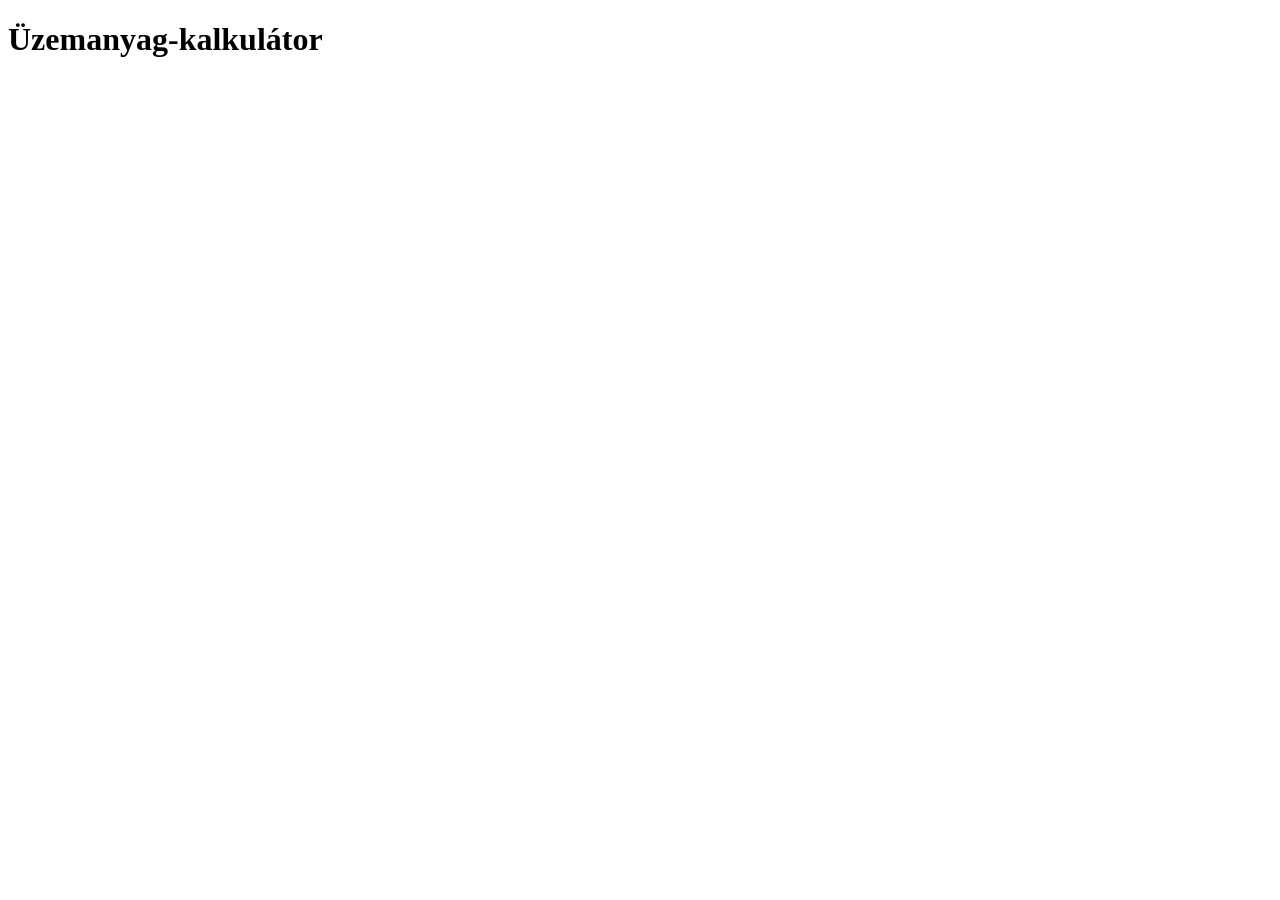
<file: get_home/index.html>
<!DOCTYPE html>
<html lang="en">
<head>
  <meta charset="UTF-8">
  <meta http-equiv="X-UA-Compatible" content="IE=edge">
  <meta name="viewport" content="width=device-width, initial-scale=1.0">
  <title>Üzemanyag-kalkulátor</title>
  <script src="app.js"></script>
</head>
<body>
  <h1>Üzemanyag-kalkulátor</h1>
</body>
</html>
</file>
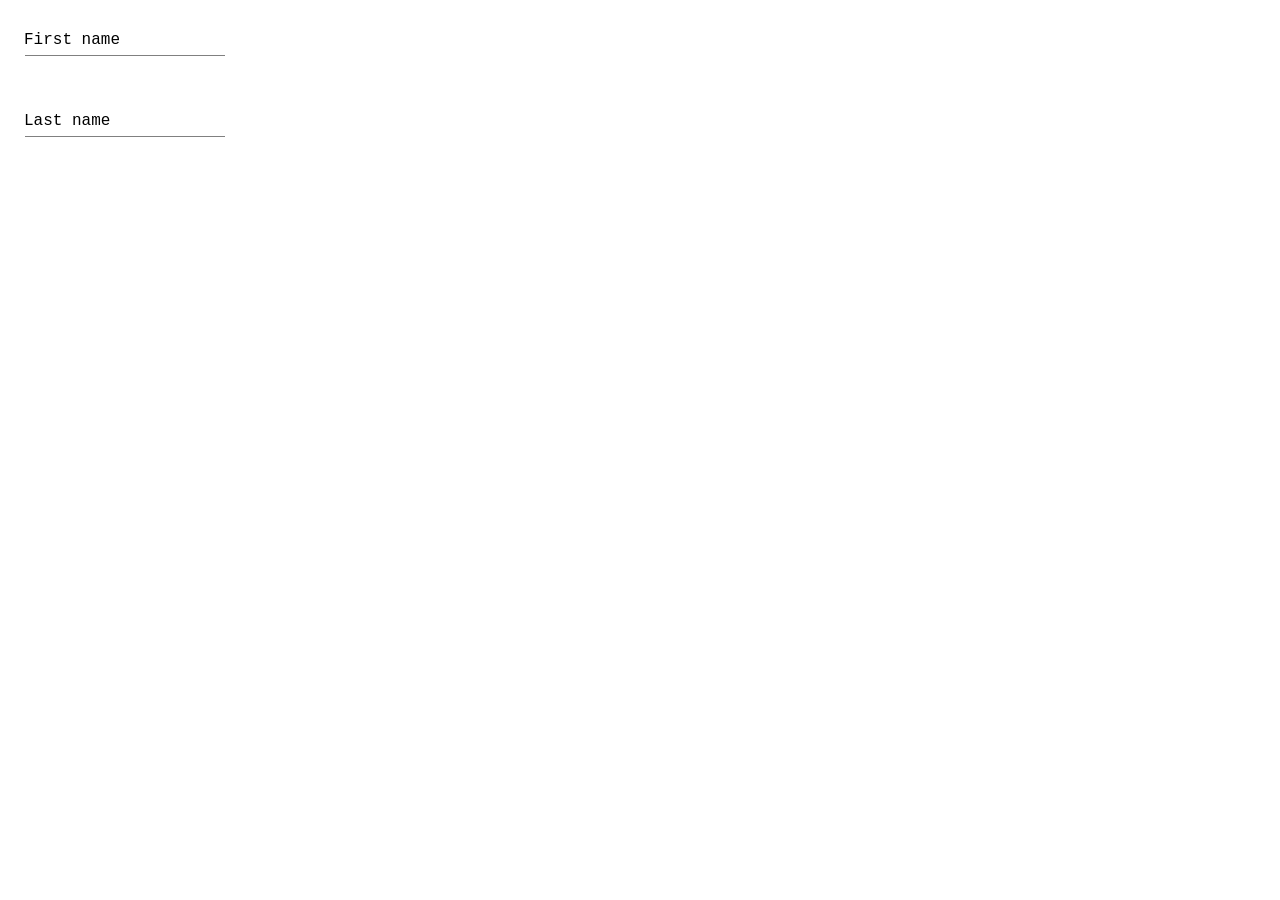
<file: Animations/moving_label/index.html>
<!DOCTYPE html>
<html>

<head>
	<meta charset="utf-8">
	<meta name="viewport" content="width=device-width">
	<title>Advanced CSS - Solution 12.2</title>
	<link href="style.css" rel="stylesheet" type="text/css" />
</head>

<body>
	<form>
		<div>
      <input type="text" name="first-name" id="first-name" required>
      <label for="first-name">First name</label>
    </div>
    <div>
      <input type="text" name="last-name" id="last-name" required>
      <label for="last-name">Last name</label>
    </div>
  </form>
</body>

</html>
</file>
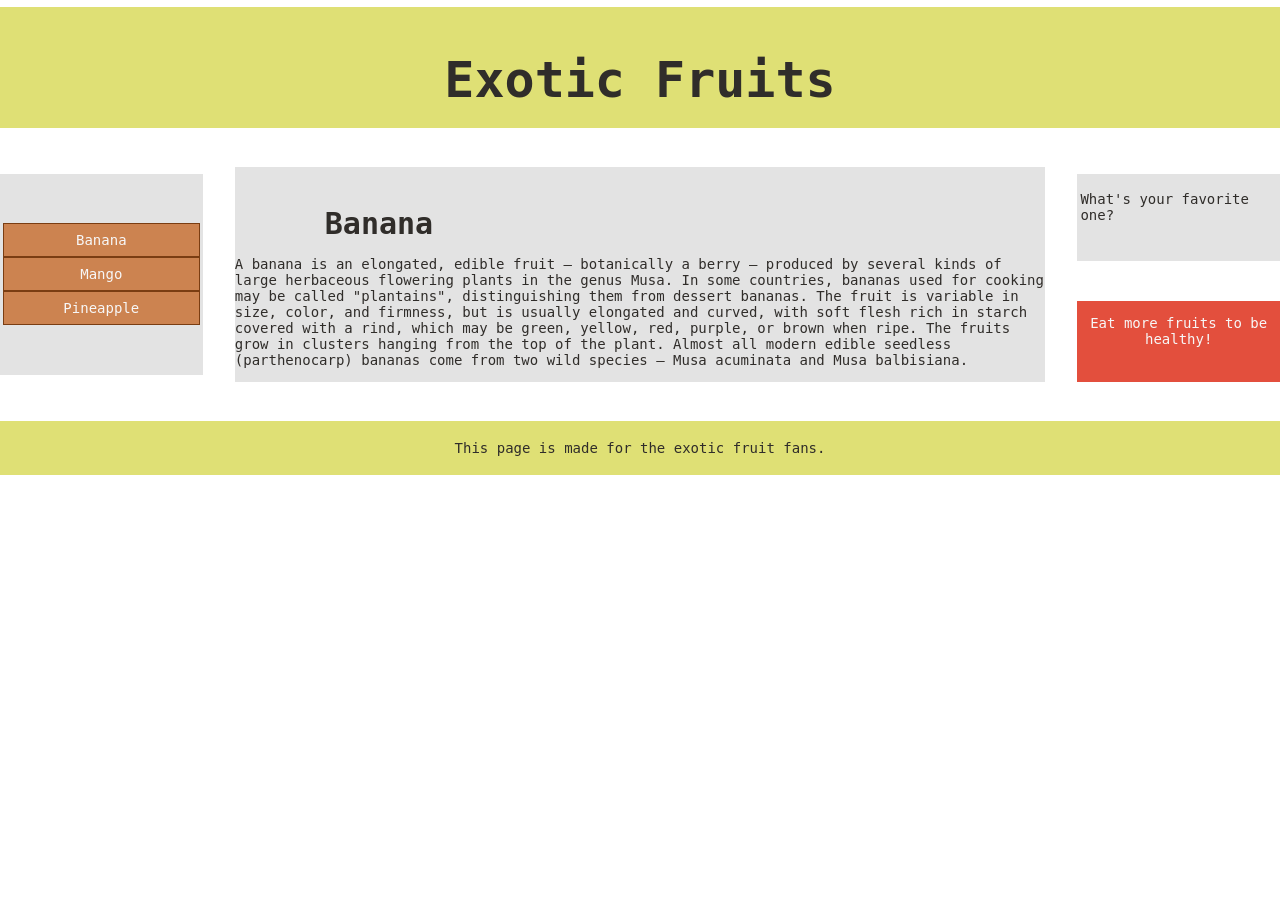
<file: Css_architect/more_css_files/index.html>
<!DOCTYPE html>
<html>
  <head>
    <meta charset="utf-8">
    <meta name="viewport" content="width=device-width">
    <title>Advanced CSS - Solution 16.10.</title>
    <link href="css/normalize.min.css" rel="stylesheet" type="text/css" />
    <link href="css/layout.css" rel="stylesheet" type="text/css">
    <link href="css/base.css" rel="stylesheet" type="text/css" />
    <link href="css/components.css" rel="stylesheet" type="text/css">
  </head>
  <body>
    <div class="page">
      <header class="main-head">
        <h1>Exotic Fruits</h1>
      </header>
      <nav class="main-nav">
        <button class="primary-btn">Banana</button>
        <button class="primary-btn">Mango</button>
        <button class="primary-btn">Pineapple</button>
      </nav>
      <article class="content">
        <h2 class="content__header">Banana</h2>
        <p>A banana is an elongated, edible fruit – botanically a berry – produced by several kinds of large herbaceous flowering plants in the genus Musa. In some countries, bananas used for cooking may be called "plantains", distinguishing them from dessert bananas. The fruit is variable in size, color, and firmness, but is usually elongated and curved, with soft flesh rich in starch covered with a rind, which may be green, yellow, red, purple, or brown when ripe. The fruits grow in clusters hanging from the top of the plant. Almost all modern edible seedless (parthenocarp) bananas come from two wild species – Musa acuminata and Musa balbisiana.</p>

      </article>
      <aside class="side">
        <p>What's your favorite one?</p>
      </aside>
      <div class="ad">
        <p>Eat more fruits to be healthy!</p>
      </div>
      <footer class="main-footer">
        <p>This page is made for the exotic fruit fans.<p>
      </footer>
    </div>  
  </body>
</html>
</file>
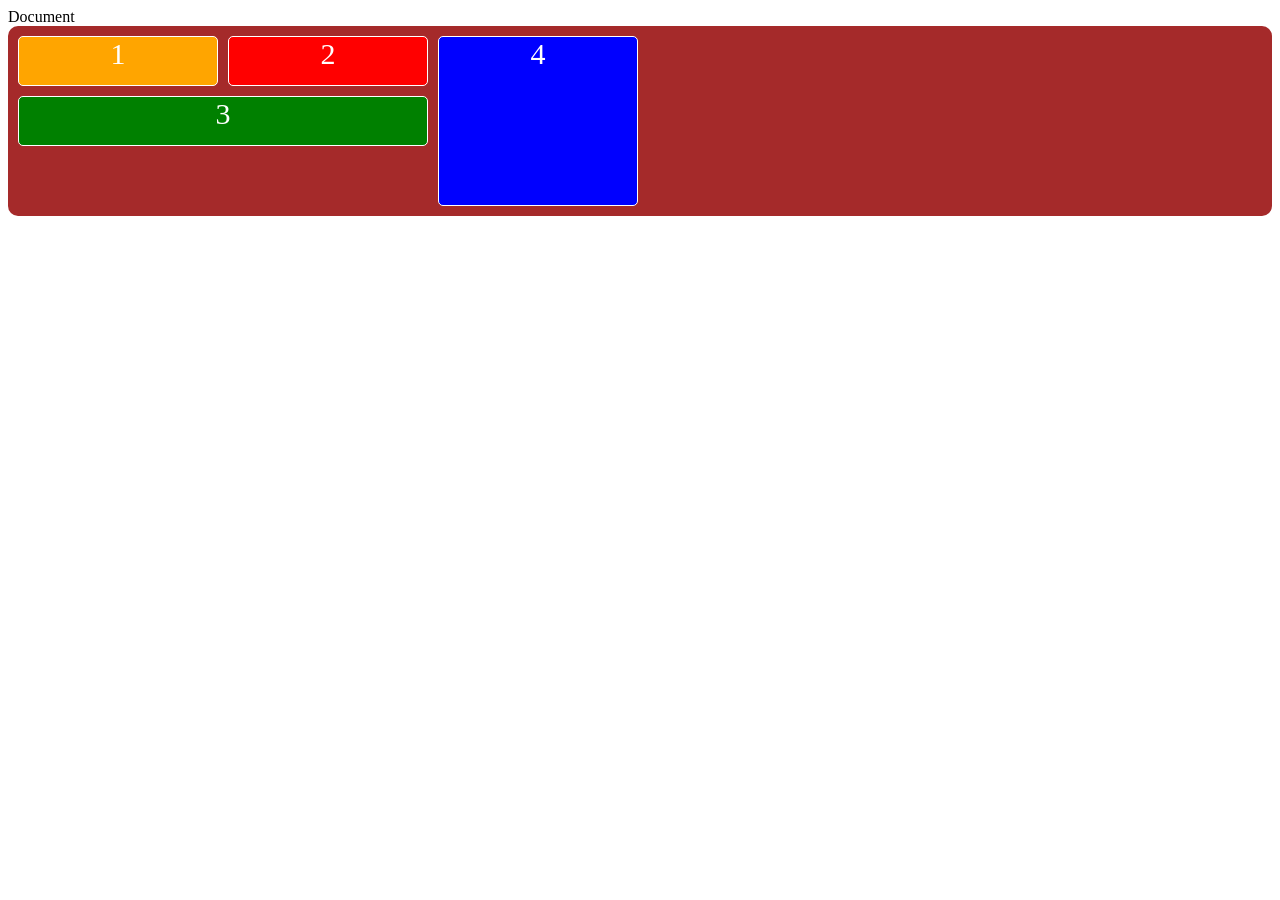
<file: Grid/grid-switch/index.html>
<!DOCTYPE html>
<html lang="en">
<head>
  <meta charset="UTF-8">
  <meta http-equiv="X-UA-Compatible" content="IE=edge">
  <meta name="viewport" content="width=device-width, initial-scale=1.0">
  <link rel="stylesheet" href="main.css" type="text/css"
  <title>Document</title>
</head>
<body>
  <div class="container">
    <div class="item item-1">1</div>
    <div class="item item-2">2</div>
    <div class="item item-3">3</div>
    <div class="item item-4">4</div>
  
  </div>
</body>
</html>
</file>
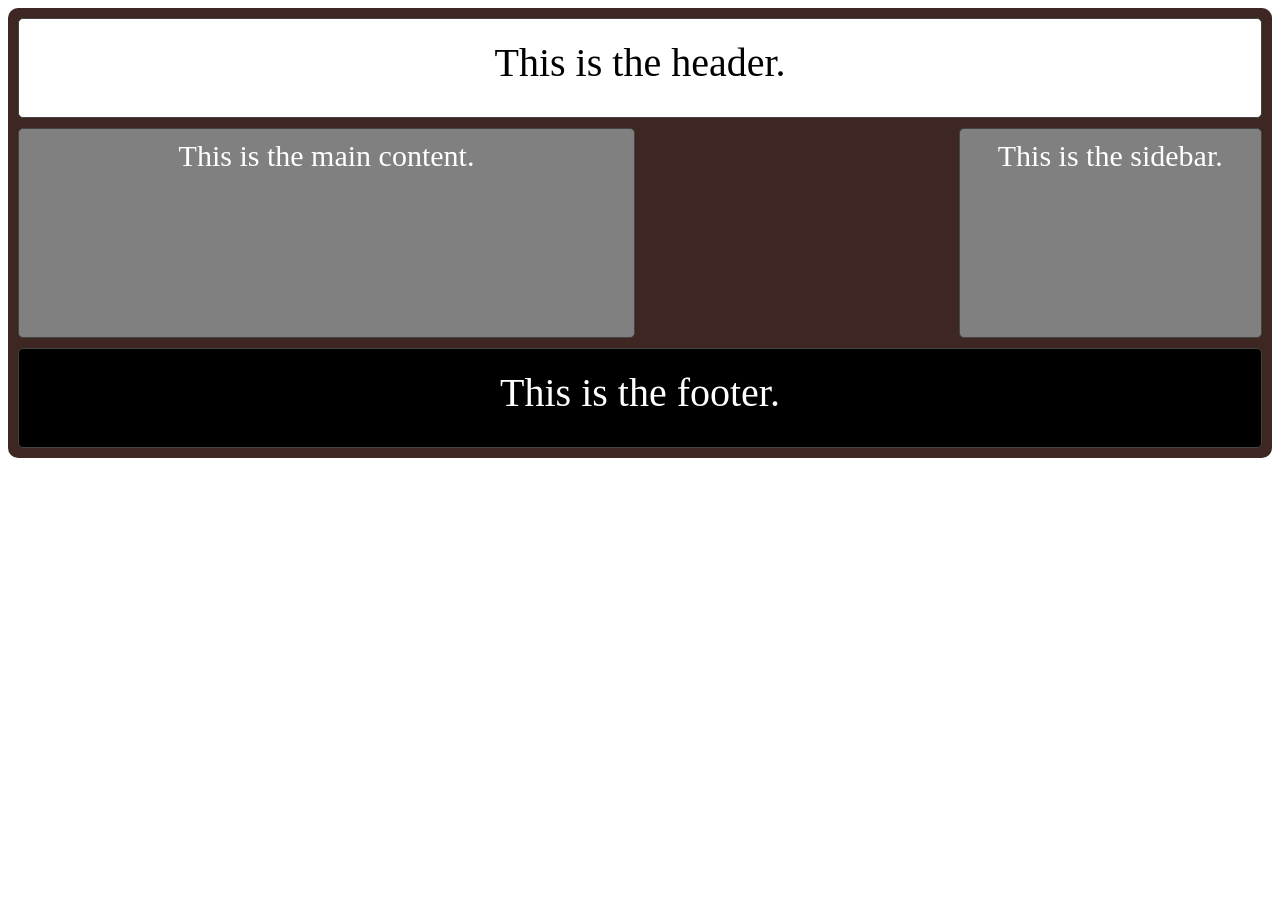
<file: Grid/grid_area_solution/index.html>
<!DOCTYPE html>
<html lang="en">
<head>
  <meta charset="UTF-8">
  <meta http-equiv="X-UA-Compatible" content="IE=edge">
  <meta name="viewport" content="width=device-width, initial-scale=1.0">
  <link rel="stylesheet" href="main.css">
  <title>Document</title>
</head>
<body>
  <div class="container">
    <div class="item header">This is the header.</div>
    <div class="item main">This is the main content.</div>
    <div class="item sidebar">This is the sidebar.</div>
    <div class="item footer">This is the footer.</div>
  </div>
</body>
</html>
</file>
<file: Animations/moving_label/style.css>
* {
  margin: 0;
  padding: 0;
  border: 0;
}

input, label {
  font-family: "Lucida Console", Courier, monospace;
  font-size: 16px;
}

input {
  width: 200px;
  height: 30px;
  margin: 25px;
  border-bottom: 1px solid grey;
}

label {
  display: inline-block;
  position: relative;
  left: -230px;
  cursor: text;
  transition: all 0.5s;
}

input:focus {
  outline: 0;
}

input:focus ~ label, input:valid ~ label {
  transform-origin: left bottom;
  transform: translateY(-25px) scale(.8,.8);
}
</file>
<file: Css_architect/more_css_files/css/layout.css>
/**
 * CONTENTS
 *
 * LAYOUT
 * Elements.............Rules for the container and items
 * Modifiers............Media queries for the layout.
 *
 * WHITESPACES
 * Whitespaces..........Whitespaces between items.
 */





/*------------------------------------*\
  #ELEMENTS
\*------------------------------------*/

.main-head {
  grid-area:  header;
  place-self: center strech;
}

.main-nav {
  grid-area: nav;
}


.content {
  grid-area: content;
} 


.side {
  grid-area: sidebar;
}


.ad {
  grid-area: ad;
}


.main-footer {
  grid-area:  footer;
  place-self: center strech;
}


.page {
  display: grid;
  grid-template-areas:
    "header"
    "nav"
    "content"
    "sidebar"
    "ad"
    "footer"
}





/*------------------------------------*\
  #MODIFIERS
\*------------------------------------*/

@media (min-width: 500px) {
  .page {
    grid-template-columns: 1fr 3fr;
    grid-template-areas: 
      "header  header"
      "nav     nav"
      "sidebar content"
      "ad      footer";
  }
}

@media (min-width: 700px) {
  .page {
    grid-template-columns: 1fr 4fr 1fr;
    grid-template-areas: 
      "header header  header"
      "nav    content sidebar"
      "nav    content ad"
      "footer footer  footer"
  }
}





/*------------------------------------*\
  #WHITESPACES
\*------------------------------------*/

.page {
  gap: .7em;
}

@media (min-width: 500px) {
  .page {
    gap: 1.2em;
  }
}

@media (min-width: 700px) {
  .page {
    gap: 2.3em;
  }
}
</file>
<file: Css_architect/more_css_files/css/components.css>
/**
* CONTENTS
*
* HEADER
*
* NAVIGATION
*
* MAIN CONTENT
*
* SIDEBAR
*
* ADVERTISEMENT
*
* FOOTER
*/





/*------------------------------------*\
#HEADER
\*------------------------------------*/

.main-head {
  background-color: var(--bg-primary);
  display:          flex;
  justify-content:  center;
}





/*------------------------------------*\
#NAVIGATION
\*------------------------------------*/

.main-nav {
  background-color: var(--bg-secondary);
  display:          flex;
  flex-direction:   column;
}

  .primary-btn {
    background-color: var(--btn-main-color);
    border-width:     1.5px;
    border-style:     solid;
    border-color:     var(--btn-secondary-color);
    color:            var(--secondary-font-color);
    padding-top:      8px;
    padding-bottom:   8px;
    cursor:           pointer;
  }


@media (min-width: 700px) {
  .main-nav {
    justify-content: center;
  }
  
    .primary-btn {
      min-width: 180px;
    }
}





/*------------------------------------*\
#MAIN CONTENT
\*------------------------------------*/

.content {
  background-color: var(--bg-secondary);
}

  .content__header {
    margin-left: 3em;
  }





/*------------------------------------*\
#SIDEBAR
\*------------------------------------*/

.side {
  background-color: var(--bg-secondary);
}





/*------------------------------------*\
#ADVERTISEMENT
\*------------------------------------*/

.ad {
  background-color: var(--bg-alert);
  color:            var(--secondary-font-color);
  text-align:       center;
}





/*------------------------------------*\
#FOOTER
\*------------------------------------*/

.main-footer {
  background-color: var(--bg-primary);
  display:          flex;
  justify-content:  center;
}
</file>
<file: Grid/grid-switch/main.css>
.container {
  display: grid;
  grid-template-columns: 200px 200px 200px;
  grid-template-rows: 50px 50px 50px;
  grid-gap: 10px;
  background-color: brown;
  padding: 10px;
  border-radius: 10px;
}

.item {
  border: 1px solid white;
  border-radius: 5px;
  font-size: 30px;
  text-align: center;
  color:white;
}

.item-1 {
  background-color: orange;
}

.item-2 {
  background-color: red;
}

.item-3 {
  grid-column-start: 1;
  grid-column-end: 3;
  background-color: green;
}

.item-4 {
  grid-column-start: 3;
  grid-row-start: 1;
  grid-row-end: 4;
  background-color: blue;
}
</file>
<file: Grid/grid_area_solution/main.css>
.container {
  display: grid;
  grid-template-columns: repeat(4, 1fr);
  grid-template-rows: repeat(4, minmax(100px, auto));
  grid-gap: 10px;
  background-color: #3e2723;
  padding: 10px;
  border-radius: 10px;
  grid-template-areas: 
    "header header header header"
    "main main . sidebar"
    "main main . sidebar"
    "footer footer footer footer"
}

.item {
  padding: 10px;
  border: 1px solid #444444;
  border-radius: 5px;
  background-color: gray;
  font-size: 30px;
  text-align: center;
  color: #ffffff;
}

.header {
  grid-area: header;
  padding: 20px;
  background-color: #ffffff;
  font-size: 40px;
  color: #000000;
}

.main {
  grid-area: main;
}

.sidebar {
  grid-area: sidebar;
}

.footer {
  grid-area: footer;
  padding: 20px;
  background-color: #000000;
  font-size: 40px;
}
</file>
<file: Css_architect/more_css_files/css/base.css>
/**
 * OVERVIEW
 *
 * This project is separated to the following style sheets:
 *
 * normalize.min.css....CSS reset.
 * base.css.............Global rules and helpers.
 * layout.css...........CSS rules that control the layout of the page.
 * components.css.......Own CSS for the components that build up the page.
 */


/**
 * CONTENTS
 *
 * SETTINGS
 * Variables............Globally-available variables.
 * Box-sizing...........Better default `box-sizing`.
 * Margins..............Top and bottom margins global values.
 *
 * BASE STYLES
 * Headings.............H1-H2 styles.
 * Base font............Base font style.
 *
 */





/*------------------------------------*\
  #VARIABLES
\*------------------------------------*/

:root {
  --bg-primary:           #dfe075;
  --bg-secondary:         #e3e3e3;
  --bg-alert:             #e34f3d;
  --primary-font-color:   #302d2a;
  --secondary-font-color: #f7f7f7;
  --btn-main-color:       #cc8350;
  --btn-secondary-color:  #7a3d12;
}





/*------------------------------------*\
  #BOX-SIZING
\*------------------------------------*/

* {
  box-sizing: border-box;
}





/*------------------------------------*\
  #MARGINS
\*------------------------------------*/

header, footer {
  padding:       5px;
  margin-top:    .5em;
  margin-bottom: .5em;
}


nav, aside {
  padding:       3px;
  margin-top:    .5em;
  margin-bottom: .5em;
}





/*------------------------------------*\
  #HEADINGS
\*------------------------------------*/

h1 { font-size: clamp(18px, 5vw, 50px); }

h2 { font-size: clamp(15px, 4vw, 30px); }

h1, h2 { margin: min(7vh, 2.75rem) 0 1.05rem; }





/*------------------------------------*\
  #BASE FONT
\*------------------------------------*/

html {
  font-size:   min(3.2vw, 14px);
  font-family: "Lucida Console", Monaco, monospace;
  color:       var(--primary-font-color);
}
</file>
